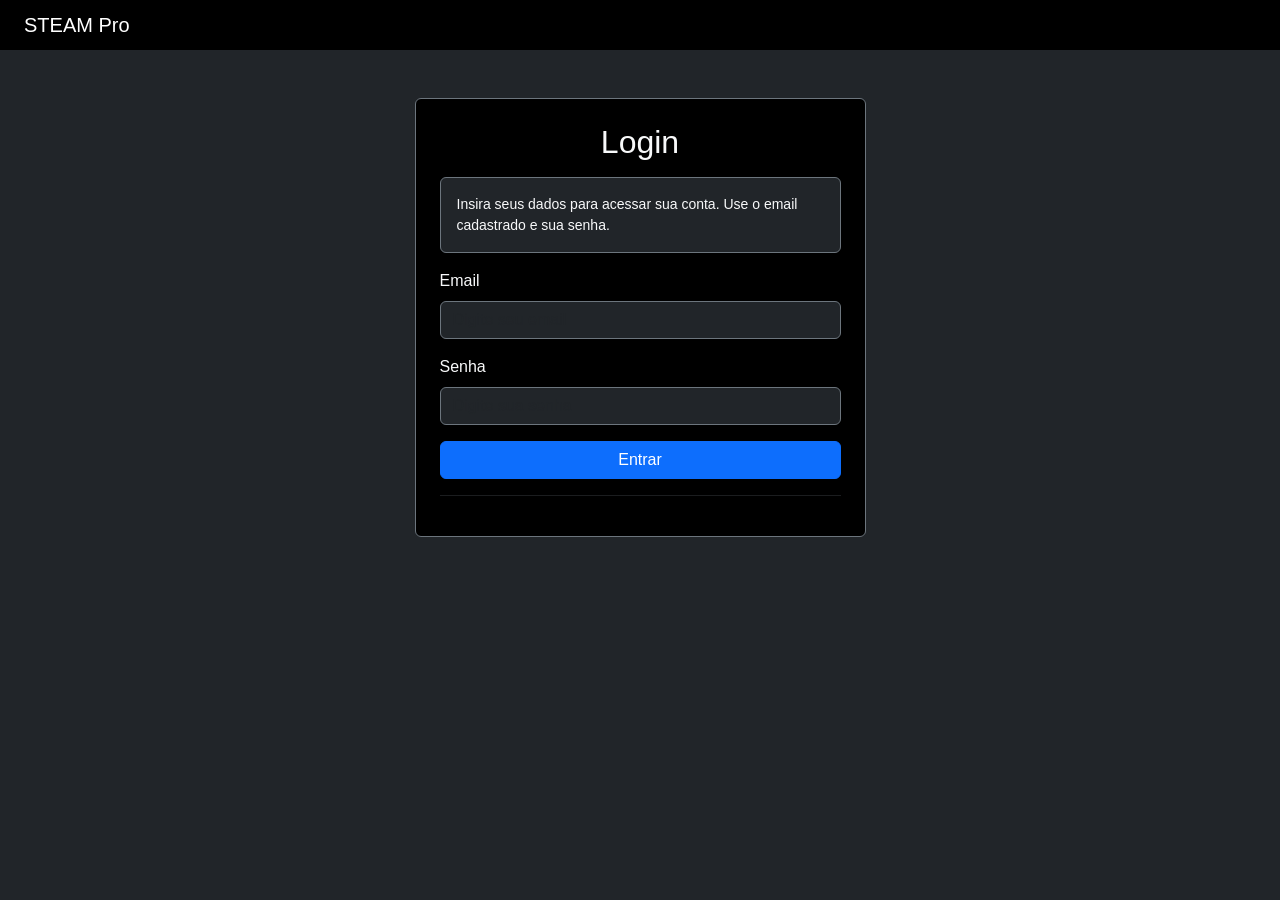
<file: index.html>
<!DOCTYPE html>
<html lang='pt-br'>

<head>
    <meta charset='UTF-8'>
    <title>STEAM Pro - Login</title>

    <link rel='stylesheet' href='https://cdn.jsdelivr.net/npm/bootstrap@5.3.3/dist/css/bootstrap.min.css'>
    <link rel='stylesheet' href='css/login.css'>
</head>

<body class="bg-dark text-light">

<!-- TOPO -->
<nav class="navbar navbar-dark bg-black px-4">
    <span class="navbar-brand mb-0 h1">STEAM Pro</span>
</nav>


<div class="container mt-5">

    <div class="row justify-content-center">

        <div class="col-md-5">

            <div class="card bg-black text-light border-secondary p-4">

                <h2 class="text-center mb-3">Login</h2>

                <div class="alert alert-secondary bg-dark text-light border-secondary small">
                    Insira seus dados para acessar sua conta.  
                    Use o email cadastrado e sua senha.
                </div>

                <form onsubmit='return login(event)'>

                    <div class='mb-3'>
                        <label class="form-label">Email</label>
                        <input type='email' class='form-control bg-dark text-light border-secondary'
                               id='email' placeholder='Digite seu email' required>
                    </div>

                    <div class='mb-3'>
                        <label class="form-label">Senha</label>
                        <input type='password' class='form-control bg-dark text-light border-secondary'
                               id='senha' placeholder='Digite sua senha' required>
                    </div>

                    <button class='btn btn-primary w-100'>
                        Entrar
                    </button>

                </form>

                <hr class="border-secondary">


            </div>

        </div>

    </div>

</div>

<script src='js/login.js'></script>

</body>
</html>
</file>
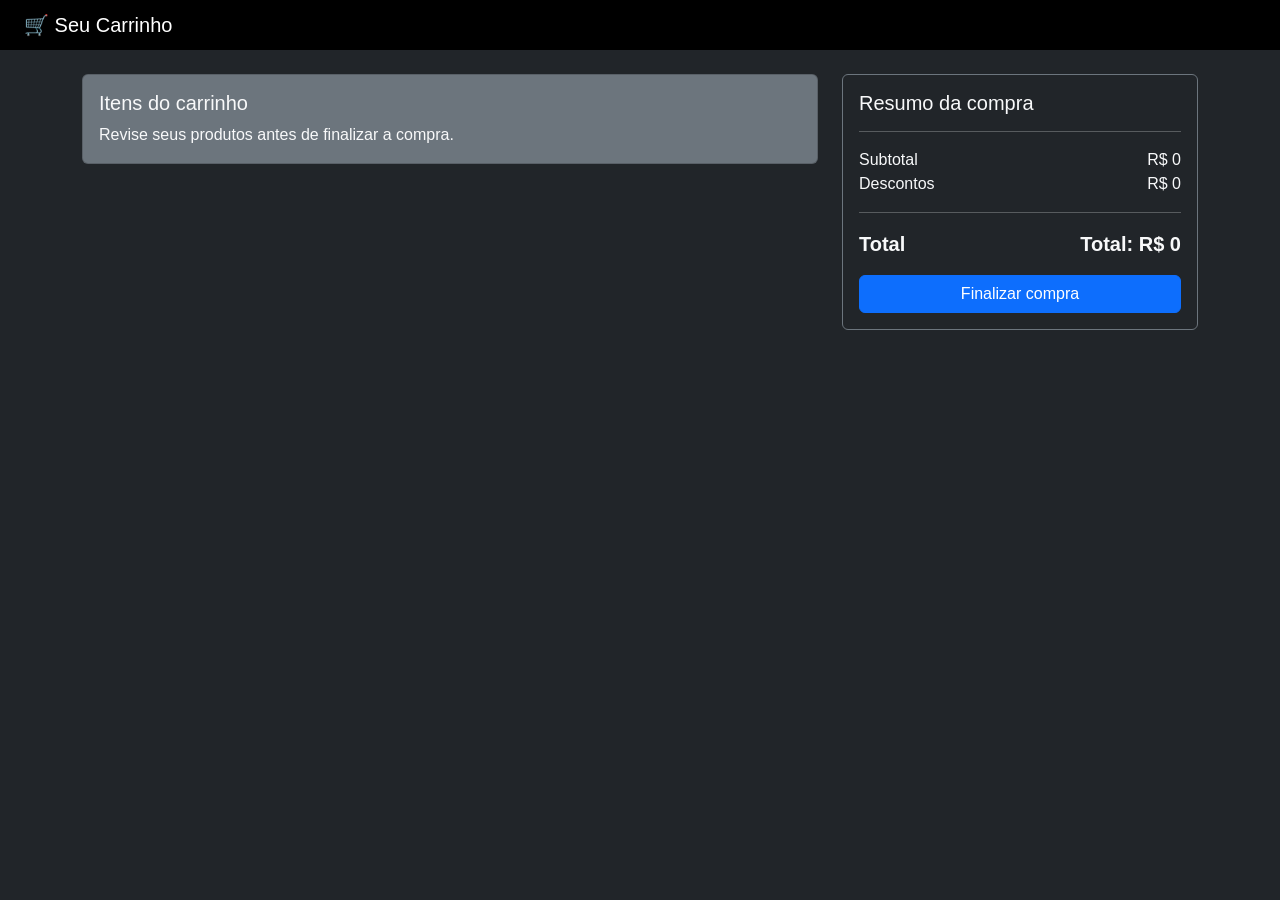
<file: carrinho.html>
<!DOCTYPE html>
<html lang="pt-br">
<head>
<meta charset="UTF-8">
<title>Carrinho</title>

<link rel="stylesheet" href="https://cdn.jsdelivr.net/npm/bootstrap@5.3.3/dist/css/bootstrap.min.css">
<link rel="stylesheet" href="css/carrinho.css">
</head>

<body class="bg-dark text-light">

<nav class="navbar navbar-dark bg-black px-4">
  <span class="navbar-brand mb-0 h1">🛒 Seu Carrinho</span>
</nav>

<div class="container mt-4">

  <div class="row">

    <div class="col-lg-8">

      <div class="card bg-secondary text-light mb-3">
        <div class="card-body">
          <h5 class="card-title">Itens do carrinho</h5>
          <p class="card-text">Revise seus produtos antes de finalizar a compra.</p>
        </div>
      </div>

      <ul id="itens-carrinho" class="list-group mb-4"></ul>

    </div>

    <div class="col-lg-4">

      <div class="card bg-dark border-secondary text-light">
        <div class="card-body">

          <h5 class="card-title">Resumo da compra</h5>

          <hr>

          <div class="d-flex justify-content-between">
            <span>Subtotal</span>
            <span id="subtotal">R$ 0</span>
          </div>

          <div class="d-flex justify-content-between">
            <span>Descontos</span>
            <span>R$ 0</span>
          </div>

          <hr>

          <div class="d-flex justify-content-between fw-bold fs-5">
            <span>Total</span>
            <span id="total">R$ 0</span>
          </div>

          <button class="btn btn-primary w-100 mt-3">
            Finalizar compra
          </button>

        </div>
      </div>

    </div>

  </div>
</div>

<script src="js/carrinho.js"></script>
</body>
</html>
</file>
<file: css/login.css>
body {
    background: #171a21;
    color: #c7d5e0;
    font-family: Arial, Helvetica, sans-serif;
}
.login-container {
    max-width: 420px;
    margin: 80px auto;
    background: #1b2838;
    padding: 35px;
    border-radius: 10px;
    box-shadow: 0 0 25px rgba(102,192,244,0.3);
}

.login-container h2 {
    color: #66c0f4;
    text-align: center;
    margin-bottom: 25px;
}

.form-control {
    background: #2a475e;
    border: 1px solid #417a9b;
    color: white;
}

.form-control:focus {
    background: #2a475e;
    color: white;
    border-color: #66c0f4;
    box-shadow: 0 0 10px rgba(102,192,244,0.5);
}

.btn-login {
    width: 100%;
    background: linear-gradient(#66c0f4,#417a9b);
    border: none;
    color: white;
    font-weight: bold;
    padding: 12px;
}

.btn-login:hover {
    transform: scale(1.02);
}
</file>
<file: css/carrinho.css>
body {
    background: #171a21;
    color: #c7d5e0;
    font-family: Arial, Helvetica, sans-serif;
}

.carrinho-container {
    background: #1b2838;
    border-radius: 10px;
    padding: 20px;
    margin-top: 30px;
}

.item-carrinho {
    background: #2a475e;
    border-radius: 8px;
    padding: 15px;
    margin-bottom: 15px;

    display: flex;
    align-items: center;
    gap: 15px;
}

.item-carrinho img {
    width: 120px;
    height: 70px;
    object-fit: cover;
    border-radius: 5px;
}

.item-carrinho h5 {
    color: white;
    margin: 0;
}

.item-carrinho p {
    color: #66c0f4;
    font-weight: bold;
    margin: 0;
}

.total {
    font-size: 28px;
    color: #66c0f4;
    text-align: right;
    margin-top: 20px;
}

.btn-finalizar {
    background: linear-gradient(#66c0f4,#417a9b);
    border: none;
    color: white;
    font-weight: bold;
    width: 100%;
    padding: 15px;
    margin-top: 20px;
}
</file>
